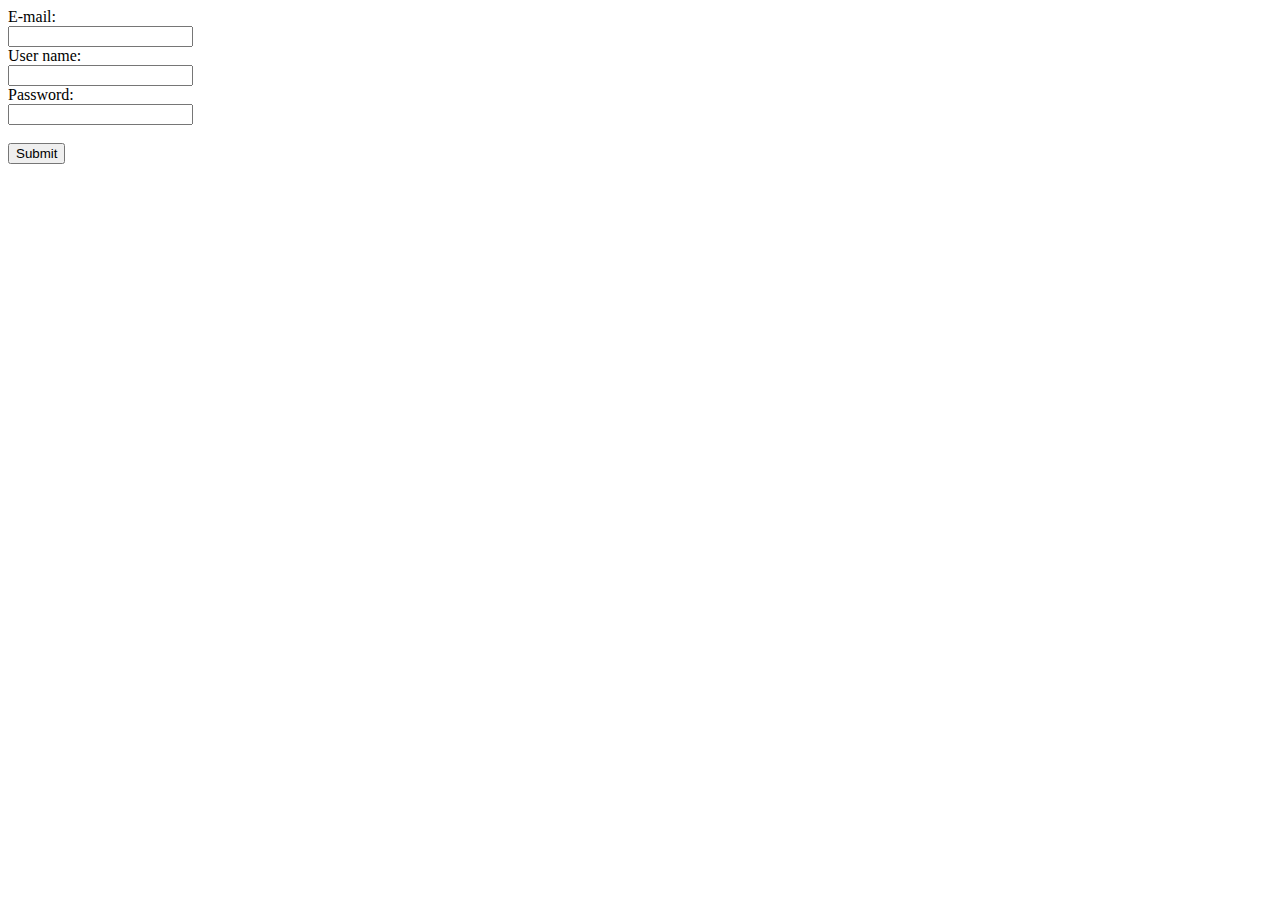
<file: GiP_2016-04-30/registration.html>
<Docktype html>
    <html>

    <head>
        <script src="https://ajax.googleapis.com/ajax/libs/jquery/1.9.1/jquery.min.js"></script>
        <script src="http://ajax.aspnetcdn.com/ajax/jquery.validate/1.9/jquery.validate.min.js"></script>
        <script type="text/javascript" src="registration.js"></script>
        <link rel="stylesheet" href="registration.css">

    </head>

    <body>
        <div class="success"> Registration successful</div>
        <form action="" method="post" id="register-form" novalidate="novalidate">
            
            <label for="email">E-mail: </label><br>
            <input id="email" type="email" name="email" required><br>
            
            <label for="username">User name:</label><br>
            <input id="username" type="text" name="username" minlength="6" required><br>
            
            <label>Password:</label><br>
            <input id = "password" type="password" name="password" minlength="6" required>
            <br><br>
            
            <button class="button">Submit</button>

        </form>


    </body>

    </html>
</file>
<file: GiP_2016-04-30/registration.css>
.success {display: none;}
</file>
